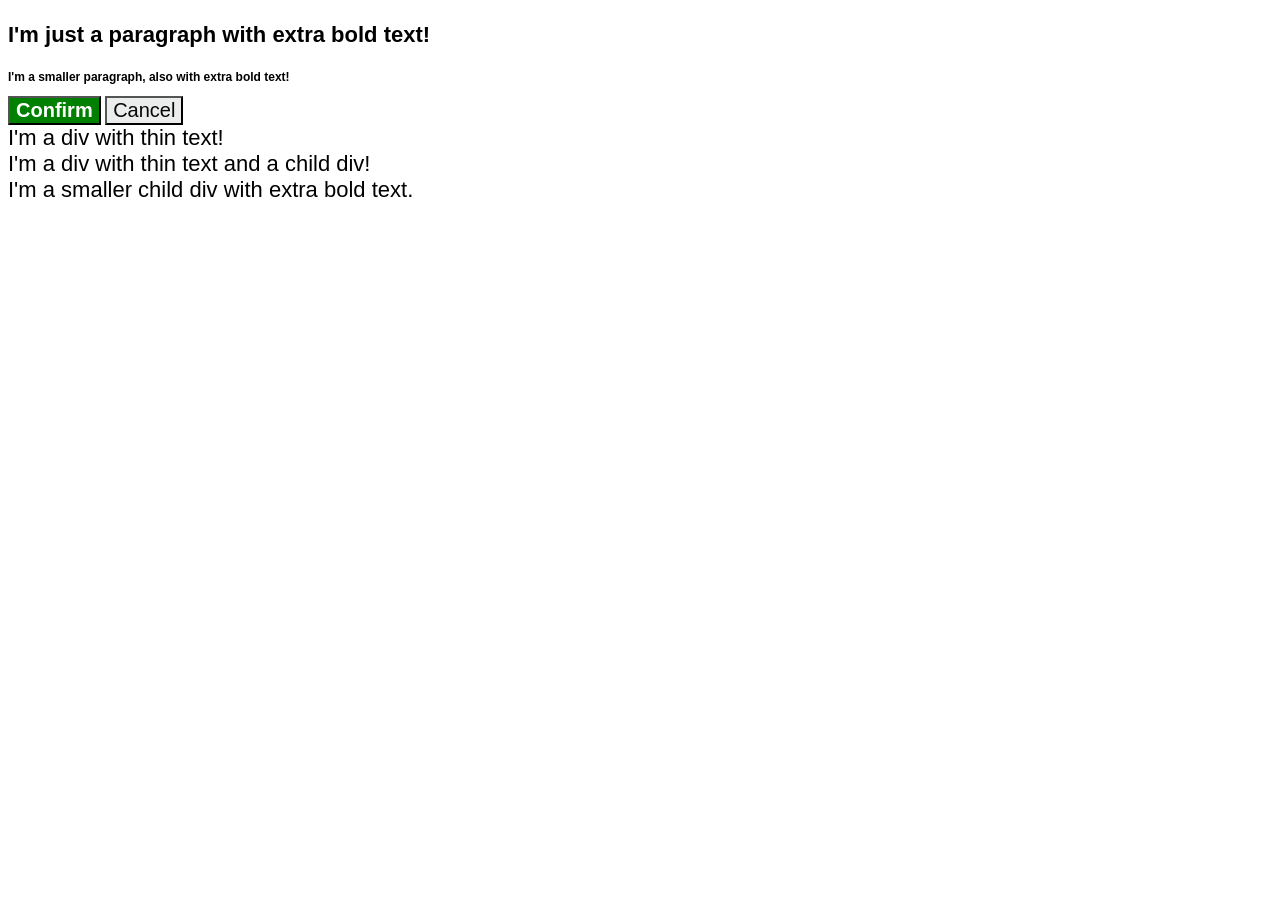
<file: foundations/cascade/01-cascade-fix/index.html>
<!DOCTYPE html>
<html lang="en">
  <head>
    <meta charset="UTF-8">
    <meta http-equiv="X-UA-Compatible" content="IE=edge">
    <meta name="viewport" content="width=device-width, initial-scale=1.0">
    <title>Fix the Cascade</title>
    <link rel="stylesheet" href="style.css">
  </head>
  <body>
    <p class="para">I'm just a paragraph with extra bold text!</p>
    <p class="small-para">I'm a smaller paragraph, also with extra bold text!</p>

    <button id="confirm-button" class="button confirm">Confirm</button>
    <button id="cancel-button" class="button cancel">Cancel</button>

    <div class="text">I'm a div with thin text!</div>
    <div class="text">I'm a div with thin text and a child div!
      <div class="text child">I'm a smaller child div with extra bold text.</div>
    </div>
  </body>
</html>
</file>
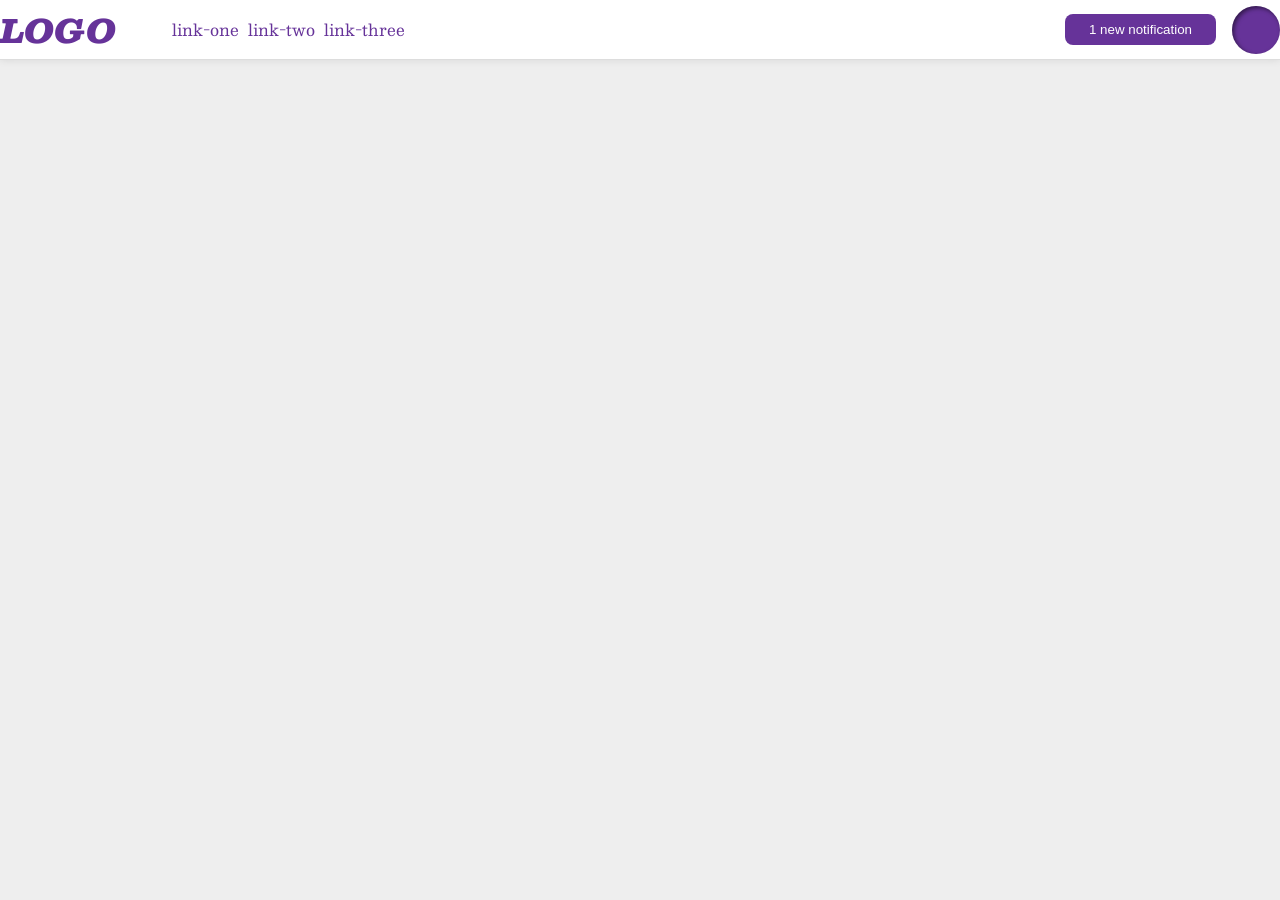
<file: foundations/flex/03-flex-header-2/index.html>
<!DOCTYPE html>
<html lang="en">
  <head>
    <meta charset="UTF-8">
    <meta http-equiv="X-UA-Compatible" content="IE=edge">
    <meta name="viewport" content="width=device-width, initial-scale=1.0">
    <title>Flex Header 2</title>
    <link rel="stylesheet" href="style.css">
  </head>
  <body>
    <div class="header">
      <div class="left">
      <div class="logo">
        LOGO
      </div>
      <ul class="links">
        <li><a href="https://google.com">link-one</a></li>
        <li><a href="https://google.com">link-two</a></li>
        <li><a href="https://google.com">link-three</a></li>
      </ul>
      </div>
       <div class="right">
        <button class="notifications">
          1 new notification
        </button>
        <div class="profile-image"></div>
      </div>
    </div>
  </body>
</html>
</file>
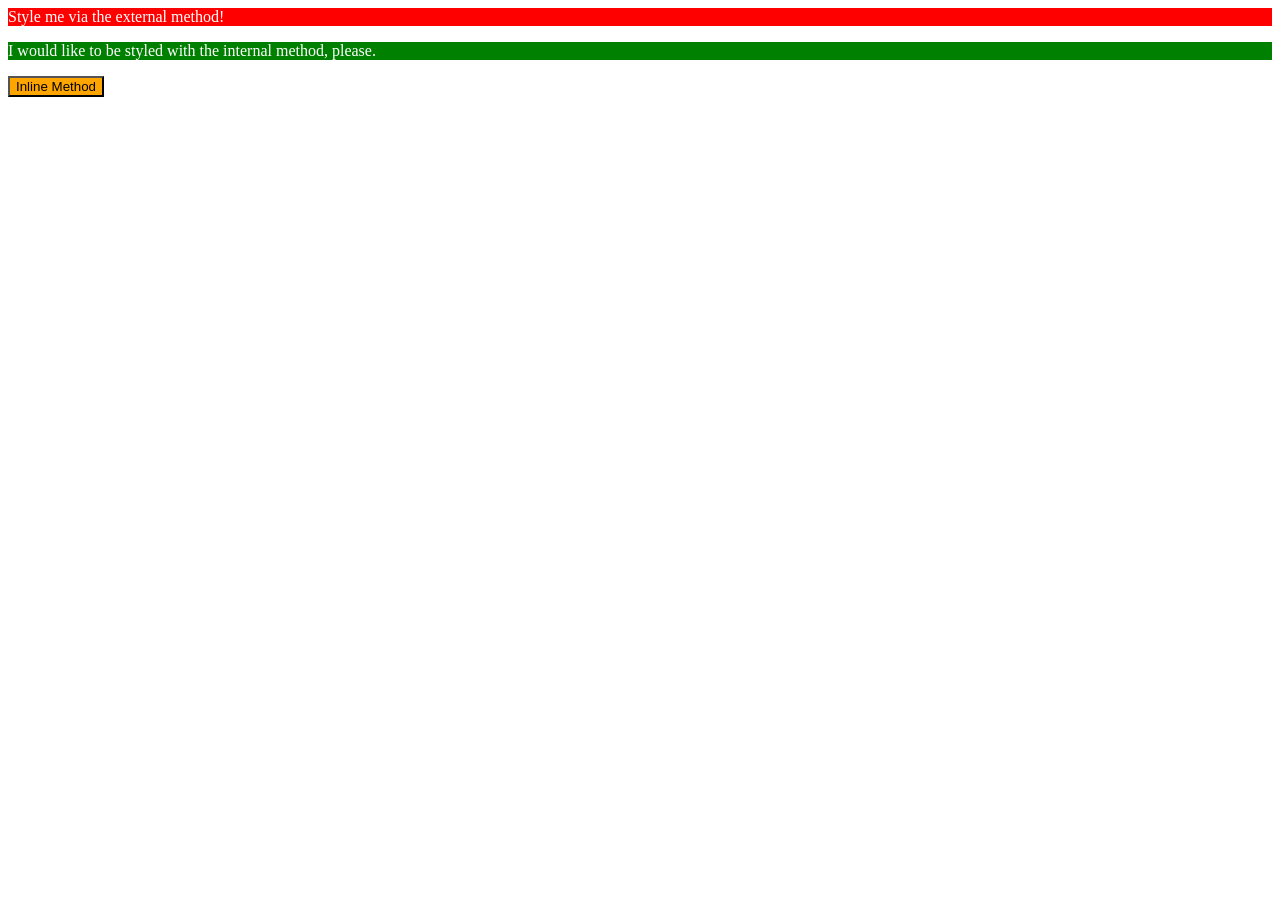
<file: foundations/intro-to-css/01-css-methods/index.html>
<!DOCTYPE html>
<html lang="en">
  <head>
    <meta charset="UTF-8">
    <meta http-equiv="X-UA-Compatible" content="IE=edge">
    <meta name="viewport" content="width=device-width, initial-scale=1.0">
    <title>Methods for Adding CSS</title>
    <link rel="stylesheet" href="styles.css">
    <style>
      p {
        color: white;
        background-color: green; 

      }
    </style>
  </head>
  <body>
    <div>Style me via the external method!</div>
    <p>I would like to be styled with the internal method, please.</p>
    <button style="color: black; background-color: orange;">Inline Method</button>
  </body>
</html>
</file>
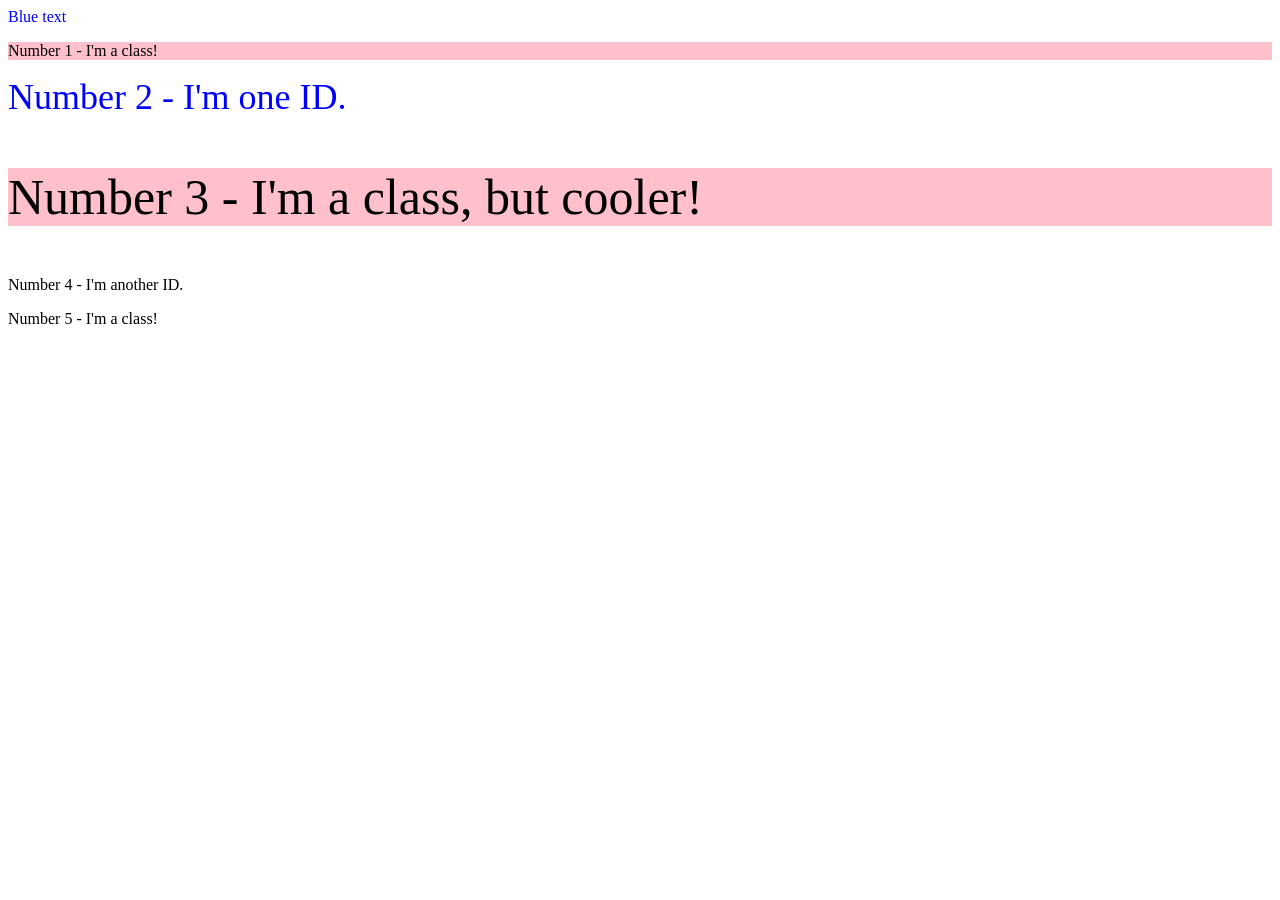
<file: foundations/intro-to-css/02-class-id-selectors/index.html>
<!DOCTYPE html>
<html lang="en">
  <head>
    <meta charset="UTF-8">
    <meta http-equiv="X-UA-Compatible" content="IE=edge">
    <meta name="viewport" content="width=device-width, initial-scale=1.0">
    <title>Class and ID Selectors</title>
    <link rel="stylesheet" href="style.css">
  </head>
  <body>
    <!-- index.html -->

<div class="main">
  <div class="list" id="subsection">Blue text</div>
</div>

    <p class="first-text">Number 1 - I'm a class!</p>
    <div id="second">Number 2 - I'm one ID.</div>
    <p class= "first-text adjust-font-size">Number 3 - I'm a class, but cooler!</p>
    <div>Number 4 - I'm another ID.</div>
    <p>Number 5 - I'm a class!</p>
  </body>
</html>
</file>
<file: foundations/cascade/01-cascade-fix/style.css>
body {
  font-family: Arial, Helvetica, sans-serif;
}

.para,
.small-para {
  color: hsl(0, 0%, 0%);
  font-weight: 800;
}

.small-para {
  font-size: 12px;
  font-weight: 800;
}

.para {
  font-size: 22px;
}

.confirm {
  background: green;
  color: white;
  font-weight: bold;
} 

.button {
  background-color: rgb(235, 236, 236);
  color: rgb(8, 8, 8);
  font-size: 20px;
}

#confirm-button{
  color:white;
  background: green;
}

.child {
  color: rgb(0, 0, 0);
  font-weight: 800;
  font-size: 14px;
}

div.text {
  color: rgb(0, 0, 0);
  font-size: 22px;
  font-weight: 100;
}
</file>
<file: foundations/flex/03-flex-header-2/style.css>
/* this is some magical font-importing.  
you'll learn about it later. */
@import url('https://fonts.googleapis.com/css2?family=Besley:ital,wght@0,400;1,900&display=swap');

body {
  margin: 0;
  background: #eee;
  font-family: Besley, serif;
}

.header {
  background: white;
  border-bottom: 1px solid #ddd;
  box-shadow: 0 0 8px rgba(0,0,0,.1);
  display: flex;
  align-items: center;
  justify-content: space-between;
}

.profile-image {
  background: rebeccapurple;
  box-shadow: inset 2px 2px 4px rgba(0,0,0,.5);
  border-radius: 50%;
  width: 48px;
  height: 48px;
}

.logo {
  color: rebeccapurple;
  font-size: 32px;
  font-weight: 900;
  font-style: italic;
}

button {
  border: none;
  border-radius: 8px;
  background: rebeccapurple;
  color: white;
  padding: 8px 24px;
  
  display: flex;
  justify-content:space-between;
}

a {
  /* this removes the line under our links */
  text-decoration: none;
  color: rebeccapurple;
}

ul {
  list-style-type: none;
  display: flex;
  gap: 9px;
}

.left, .right {
  display: flex;
  align-items: center;
  gap: 16px;
}
</file>
<file: foundations/intro-to-css/01-css-methods/styles.css>
/* styles.css */

div {
  color: white;
  background-color: red;
}
</file>
<file: foundations/intro-to-css/02-class-id-selectors/style.css>
/* Add CSS Styling */

.first-text {
    color: black;
    background-color: pink;
    font: Sans-serif;

}

#second{
    color: blue;
    font-size: 36px;

}

.adjust-font-size {
  font-size: 50px;
}

/* rule 1 */
#subsection {
  color: blue;
}

/* rule 2 */
.main .list {
  color: red;
}
</file>
